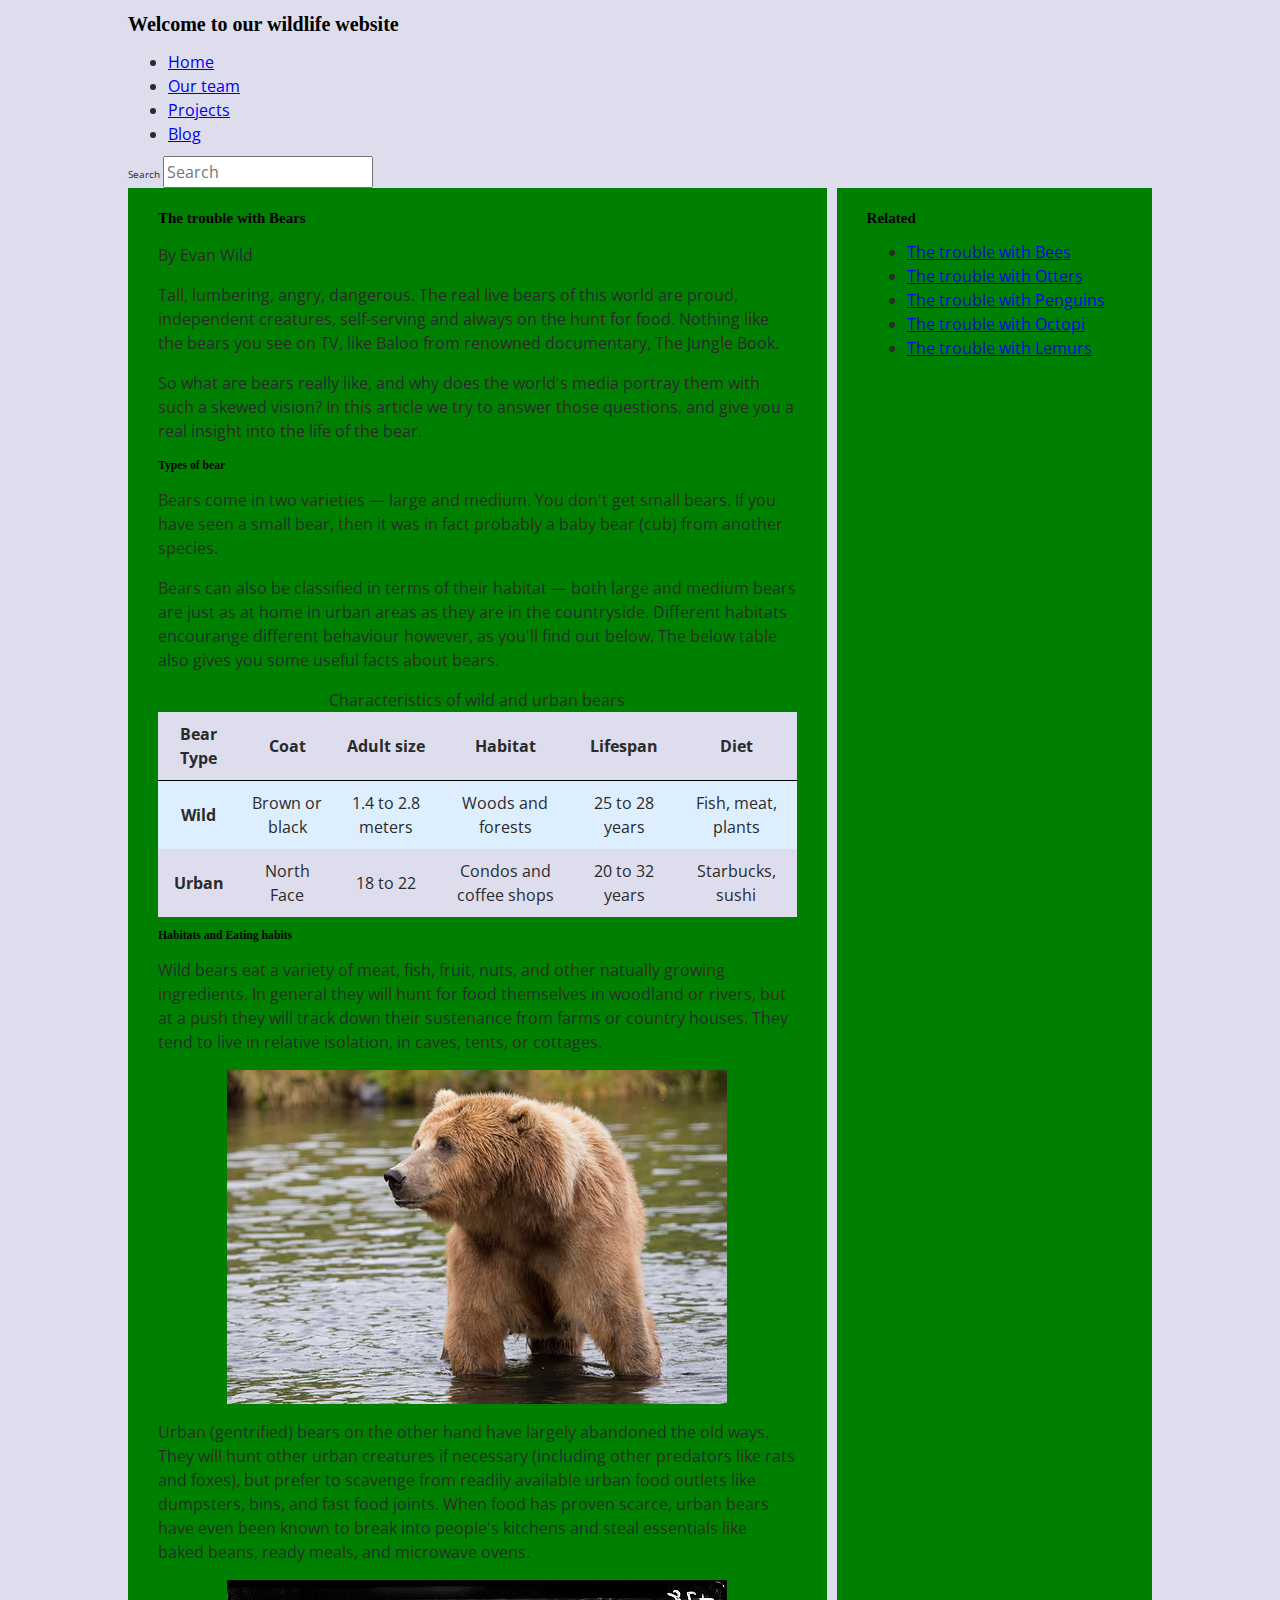
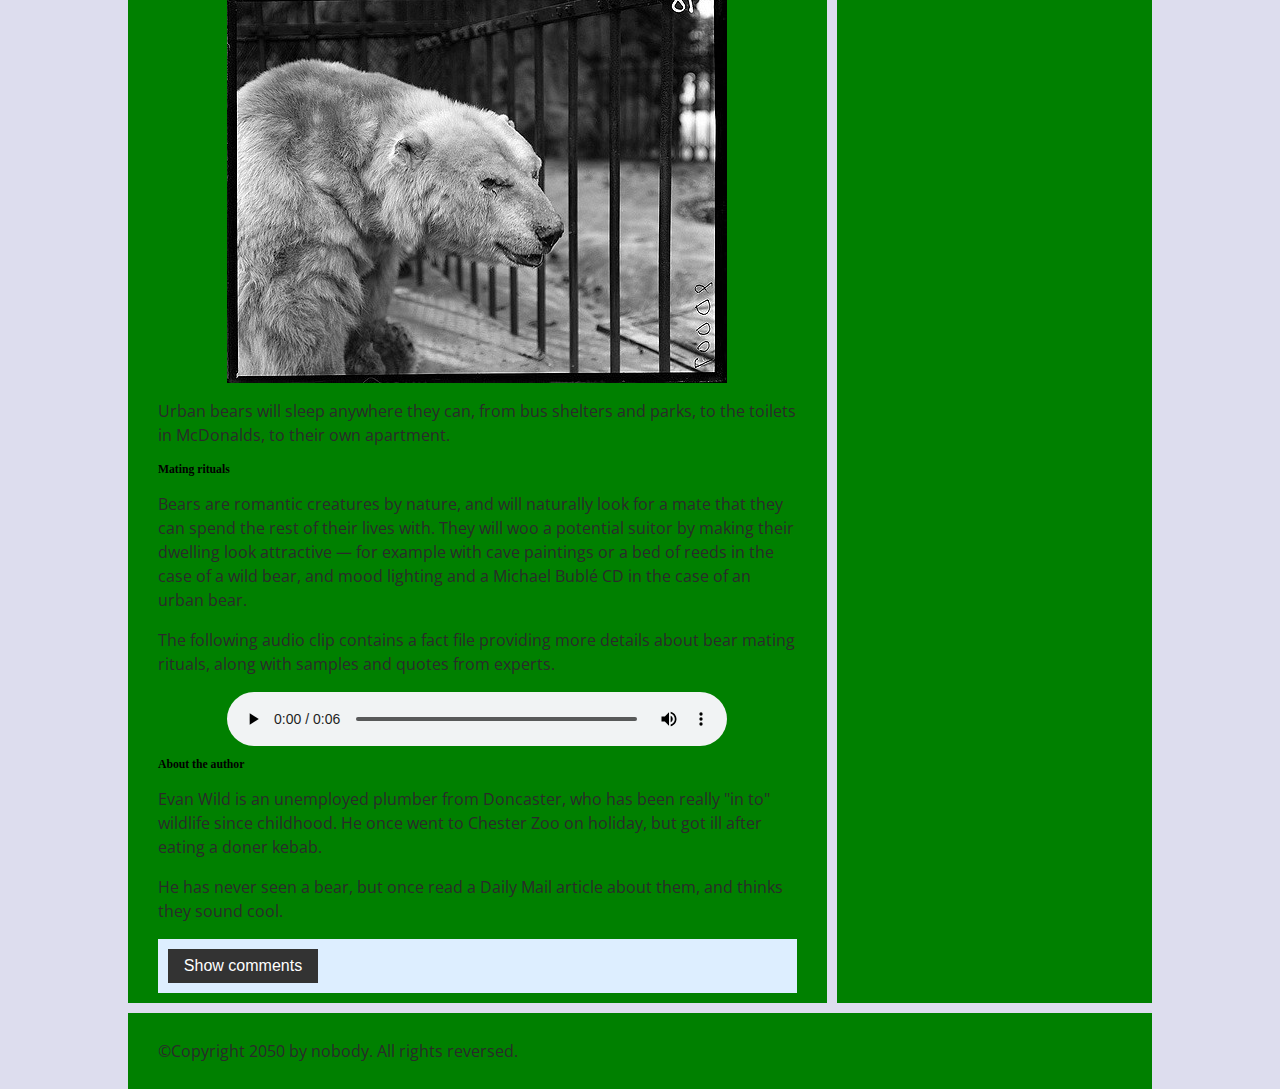
<file: lab5/assessment-files/index.html>
<!DOCTYPE html>
<html>
  <head>
     <!--
    Name: Haris Hussain
    File: index.html
    Date: 12 DEC 2025
    Challenge: Accessibility troubleshooting

  -->
    <meta charset="utf-8">

    <title>Accessibility assessment</title>
    <link href="https://fonts.googleapis.com/css?family=Open+Sans+Condensed:300|Sonsie+One" rel="stylesheet" type="text/css">
    <link rel="stylesheet" href="style.css">

    <!-- the below three lines are a fix to get HTML5 semantic elements working in old versions of Internet Explorer-->
    <!--[if lt IE 9]>
      <script src="http://html5shiv.googlecode.com/svn/trunk/html5.js"></script>
    <![endif]-->
  </head>

  <body>
    <header class="header">
      <h1>Welcome to our wildlife website </h1>
    </header>

    <nav class="nav">
      <ul>
        <li><a href="#">Home</a></li>
        <li><a href="#">Our team</a></li>
        <li><a href="#">Projects</a></li>
        <li><a href="#">Blog</a></li>
      </ul>

      <form class="search">
       <label for="search" class="sr-only">Search</label>
    <input
      type="search"
      id="search"
      aria-label="Search site"
      placeholder="Search">
      </form>
    </nav>

    <main>
      <article>
        <h2>The trouble with Bears</h2>
        <p>
        By Evan Wild
        </p>
        <p>
        Tall, lumbering, angry, dangerous. The real live bears of this world are proud, independent creatures, self-serving and always on the hunt for food. Nothing like the bears you see on TV, like Baloo from renowned documentary, The Jungle Book.
        </p>
        <p>
        So what are bears really like, and why does the world's media portray them with such a skewed vision? In this article we try to answer those questions, and give you a real insight into the life of the bear.
        </p>

    <h3>Types of bear</h3>
        <p>
        Bears come in two varieties — large and medium. You don't get small bears. If you have seen a small bear, then it was in fact probably a baby bear (cub) from another species.
        </p>
        <p>
        Bears can also be classified in terms of their habitat — both large and medium bears are just as at home in urban areas as they are in the countryside. Different habitats encourange different behaviour however, as you'll find out below. The below table also gives you some useful facts about bears.
        </p>
        <table>
            <caption>Characteristics of wild and urban bears</caption>
          <thead>
            <tr>
              <th scope="col">Bear Type</th>
              <th scope="col">Coat</th>
              <th scope="col">Adult size</th>
              <th scope="col">Habitat</th>
              <th scope="col">Lifespan</th>
              <th scope="col">Diet</th>
            </tr>
          </thead>
          <tbody>
            <tr>
              <th scope="row">Wild</th>
              <td>Brown or black</td>
              <td>1.4 to 2.8 meters</td>
              <td>Woods and forests</td>
              <td>25 to 28 years</td>
              <td>Fish, meat, plants</td>
            </tr>
            <tr>
              <th scope="row">Urban</th>
              <td>North Face</td>
              <td>18 to 22</td>
              <td>Condos and coffee shops</td>
              <td>20 to 32 years</td>
              <td>Starbucks, sushi</td>
            </tr>
          </tbody>
        </table>

    <h3>Habitats and Eating habits</h3>

        <p>
        Wild bears eat a variety of meat, fish, fruit, nuts, and other natually growing ingredients. In general they will hunt for food themselves in woodland or rivers, but at a push they will track down their sustenance from farms or country houses. They tend to live in relative isolation, in caves, tents, or cottages.
        </p>

      <img src="media/wild-bear.jpg" alt="A wild brown bear standing in a forest">
        
      <p>
        Urban (gentrified) bears on the other hand have largely abandoned the old ways. They will hunt other urban creatures if necessary (including other predators like rats and foxes), but prefer to scavenge from readily available urban food outlets like dumpsters, bins, and fast food joints. When food has proven scarce, urban bears have even been known to break into people's kitchens and steal essentials like baked beans, ready meals, and microwave ovens.
        </p>

      <img src="media/urban-bear.jpg" alt="An urban bear searching through trash bins">

        <p>
        Urban bears will sleep anywhere they can, from bus shelters and parks, to the toilets in McDonalds, to their own apartment.
        </p>

    <h3>Mating rituals</h3>

        <p>
        Bears are romantic creatures by nature, and will naturally look for a mate that they can spend the rest of their lives with. They will woo a potential suitor by making their dwelling look attractive — for example with cave paintings or a bed of reeds in the case of a wild bear, and mood lighting and a Michael Bublé CD in the case of an urban bear.
        </p>

        <p>
        The following audio clip contains a fact file providing more details about bear mating rituals, along with samples and quotes from experts.
        </p>

        <audio controls>
          <source src="media/bear.mp3" type="audio/mp3">
          <source src="media/bear.ogg" type="audio/ogg">
          <p>It looks like your browser doesn't support HTML5 audio players.</p>
          <a href="media/bear.mp3">Download the audio file</a>

          <section>
            <h3>Audio transcript</h3>
              <p>
                This audio clip discusses bear mating rituals, including expert commentary
                on wild and urban bear behaviour.
              </p>
          </section>

        </audio>

        <aside>

          <h3>About the author</h3>
        <p>
          Evan Wild is an unemployed plumber from Doncaster, who has been really "in to" wildlife since childhood. He once went to Chester Zoo on holiday, but got ill after eating a doner kebab.
        </p>
        <p>
          He has never seen a bear, but once read a Daily Mail article about them, and thinks they sound cool.
        </p>
        </aside>
        <section class="comments">

        <button class="show-hide" aria-expanded="false">Show comments</button>

          <div class="comment-wrapper">

            <h2>Add comment</h2>

            <form class="comment-form">
              <div class="flex-pair">
              <label for="name">Your name:</label>
                <input 
                type="text" 
                name="name" 
                id="name"
                aria-label="Your name"
                placeholder="Enter your name">
              </div>

              <div class="flex-pair">
              <label for="name">Your comment:</label>
                <input 
                type="text" 
                name="comment" 
                id="comment" 
                aria-label="Your comment"
                placeholder="Enter your comment">
              </div>
              <div>
                <input type="submit" value="Submit comment">
              </div>
            </form>

            <h2>Comments</h2>

            <ul class="comment-container">

              <li>

                <p>Bob Fossil</p>

                <p>Oh I am so glad you taught me all about the big brown angry guys in the woods. With their sniffing little noses and their bad attitudes, they can sure be a menace — I was thinking of putting them all in a truck and driving them outta here. I run a zoo, you know.</p>

              </li>

            </ul>

          </div>
        </section>
      </article>

      <div class="secondary">
        <h2>Related</h2>

        <ul>
          <li><a href="#">The trouble with Bees</a></li>
          <li><a href="#">The trouble with Otters</a></li>
          <li><a href="#">The trouble with Penguins</a></li>
          <li><a href="#">The trouble with Octopi</a></li>
          <li><a href="#">The trouble with Lemurs</a></li>
        </ul>
      </div>
    </main>

    <footer>
      <p>©Copyright 2050 by nobody. All rights reversed.</p>
    </footer>

    <script src="main.js"></script>

  </body>
</html>
</file>
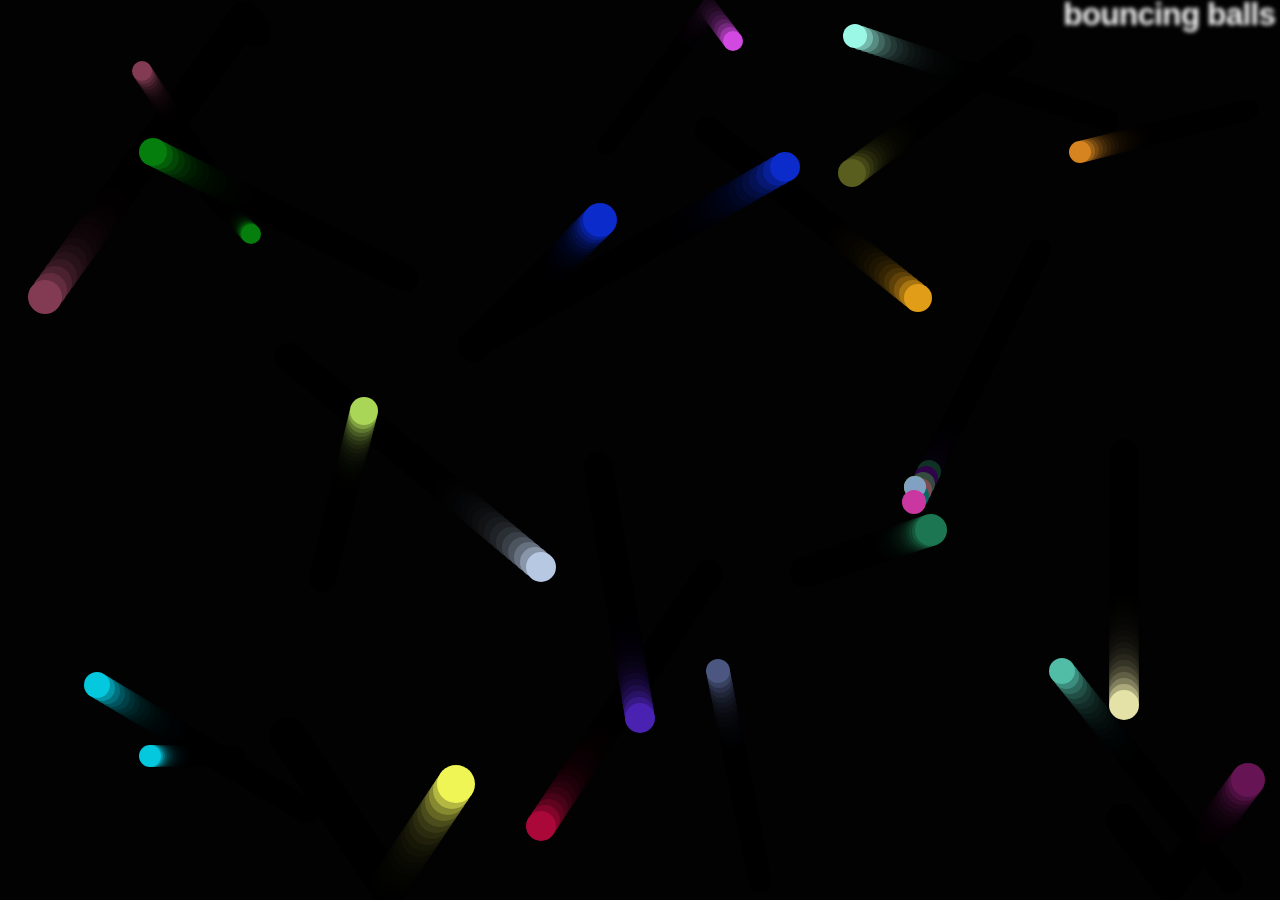
<file: lab4/part4/index-finished.html>
<!DOCTYPE html>
<html lang="en-US">
  <head>
    <meta charset="utf-8">
    <meta name="viewport" content="width=device-width">
    <title>Bouncing balls</title>
    <link rel="stylesheet" href="style.css">
  </head>

  <body>
    <h1>bouncing balls</h1>
    <canvas></canvas>

    <script src="main-finished.js"></script>
  </body>
</html>
</file>
<file: lab5/assessment-files/style.css>
/* || General setup */

html, body {
  margin: 0;
  padding: 0;
}

html {
  font-size: 10px;
  background-color: #dde;
}

body {
  width: 80%;
  min-width: 1024px;
  margin: 0 auto;
}

/* || typography */

font[size="7"], font[size="6"], font[size="5"] {
  font-family: 'Sonsie One', cursive;
  color: #2a2a2a;
}

p, input, li, table, label {
  font-family: 'Open Sans Condensed', sans-serif;
  color: #2a2a2a;
}

font[size="7"] {
  font-size: 4rem;
  text-align: center;
  color: white;
  text-shadow: 2px 2px 10px black;
}

font[size="6"] {
  font-size: 3rem;
  text-align: center;
}

font[size="5"] {
  font-size: 2.2rem;
}

p, li, table {
  font-size: 1.6rem;
  line-height: 1.5;
}

/* || header layout */

div[class="nav"], article, footer, .secondary {
  background-color: green;
}

article, footer, .secondary {
  padding: 10px 30px;
}

article {
  margin-right: 10px;
}

div[class="nav"] {
  height: 50px;
  background-color: ff80ff;
  display: flex;
  padding: 1% 0;
  margin-bottom: 10px;
}

div[class="nav"] ul {
  padding: 0;
  list-style-type: none;
  flex: 2;
  display: flex;
}

div[class="nav"] li {
  display: inline;
  text-align: center;
  flex: 1;
}

div[class="nav"] a {
  display: inline-block;
  font-size: 2rem;
  text-transform: uppercase;
  text-decoration: none;
  color: black;
}

div[class="nav"] .search {
  flex: 1;
  display: flex;
  align-items: center;
  height: 100%;
  padding: 0 2em;
}

.search input {
  font-size: 1.6rem;
  height: 32px;
}

.search input[type="search"] {
  flex: 3;
}

.search input[type="submit"] {
  flex: 1;
  margin-left: 1rem;
  background: #333;
  border: 0;
  color: white;
}

/* || main layout */

main {
  display: flex;
}

article {
  flex: 5;
}

.secondary {
  flex: 2;
}

footer {
  margin-top: 10px;
}

/* Table styling */

table {
  width: 100%;
  background-color: #dde;
  border-collapse: collapse;
}

th, td {
  padding: 10px;
}

td {
  text-align: center;
}

th[scope="col"] {
  border-bottom: 1px solid black;
}

tbody tr:nth-child(odd) {
  background-color: #def;
}

/* styling content images and audio */

img, audio {
  display: block;
  margin: 0 auto;
}

audio {
  width: 500px;
}

/* Comments styling */

.comments {
  background-color: #def;
  padding: 10px;
}

.show-hide {
  cursor: pointer;
}

.comments font[size="6"] {
  font-size: 2rem;
}

.comments font[size="6"]:nth-of-type(2) {
  margin-bottom: 0;
}

.comment-form {
  margin-bottom: 3rem;
}

.comment-form .flex-pair {
  display: flex;
  padding: 0 3rem 1rem;
}

.comment-form label {
  align-self: center;
  flex: 2;
  text-align: right;
}

.comment-form input {
  margin-left: 1rem;
  flex: 6;
}

.show-hide {
  text-align: center;
  width: 150px;
}

.comment-form input, .comment-form label, .show-hide {
  font-size: 1.6rem;
  line-height: 32px;
}

.comment-form input[type="submit"], .show-hide {
  background: #333;
  border: 0;
  color: white;
}

.comment-form input[type="submit"] {
  width: 30%;
  display: block;
  margin: 0 auto;
}

.comment-container {
  margin-top: 0;
}

.comment-container li {
  list-style-type: none;
  display: flex;
}

.comment-container li p:nth-child(1) {
  flex: 1;
  font-weight: bold;
}

.comment-container li p:nth-child(2) {
  flex: 5;
}
</file>
<file: lab4/part4/style.css>
html, body {
  margin: 0;
}

html {
  font-family: 'Helvetica Neue', Helvetica, Arial, sans-serif;
  height: 100%;
}

body {
  overflow: hidden;
  height: inherit;
}

h1 {
  font-size: 2rem;
  letter-spacing: -1px;
  position: absolute;
  margin: 0;
  top: -4px;
  right: 5px;

  color: transparent;
  text-shadow: 0 0 4px white;
}
</file>
